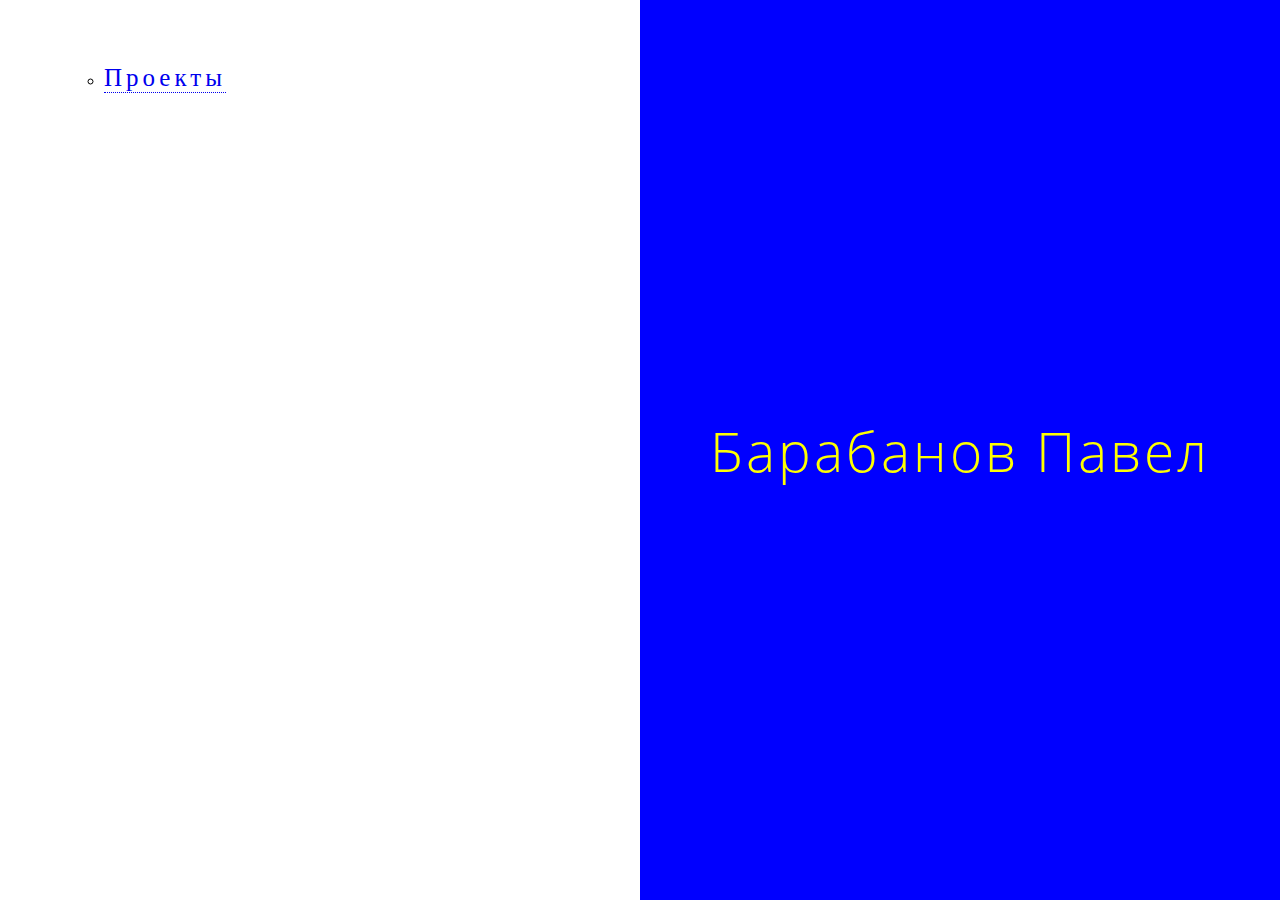
<file: index.html>
<!DOCTYPE html>
<html lang="en">
<head>
  <meta charset="UTF-8">
  <meta name="viewport" content="width=device-width, initial-scale=1">
  <meta author="Pavel Barabanov">
  <title>barabanov.online</title>
  <style>
    @import "css/fonts.css";
    
    body {
      margin: 0px;
      padding: 0px;
    }

    .mini-text-block {
      display: none;
    }

    .container {
      display: flex;
      flex-wrap: wrap;
    }
    
    .blue, 
    .white { 
      width: 50%;
      height: 100vh;
    }

    .blue{
      background: blue;
      display: flex;
      justify-content: center;
      align-items: center;
    }
    
    
    .text, 
    .mini-text1,
    .mini-text2 {
      color: yellow;
      font-size: 55px;
      letter-spacing: 3px;
      font-family: Open_Light;
    }

    ul {
      margin-top: 10%;
      margin-left: 10%;
    }

    a {
      display: inline-block;
      border-bottom: 1px dotted;
      

      text-decoration: none;
      font-size: 25px;
      letter-spacing: 4px;
    }

    @media screen and (max-width: 1150px) {
      .text {
        font-size: 45px;
      }

       a {
        font-size: 20px;
       }
    }

    @media screen and (max-width: 1000px) {
      .text {
        display: none;
      }
      .mini-text-block {
        display: block;
        font-size: 35px;
      }
      .blue {
        text-align: center;
      }
    }

    @media screen and (max-width: 680px) {
      .blue, 
      .white {
        width: 100%;
        height: 50vh;
      }

       ul {
        margin-top: 5%;
        margin-left: 5%;
      }
    }

  </style>
</head>
<body>
  <div class="container">
    <div class="white">
      <ul type="circle">
        <li>
          <a href="menu.html">Проекты</a>
        </li>
      </ul> 
    </div>
    <div class="blue">
        <span class="text">Барабанов Павел</span>
        <div class="mini-text-block">
          <span class="mini-text1">Барабанов</span>
          &nbsp
          <span class="mini-text2">Павел</span>
        </div>
    </div>
  </div>
</body>
</html>
</file>
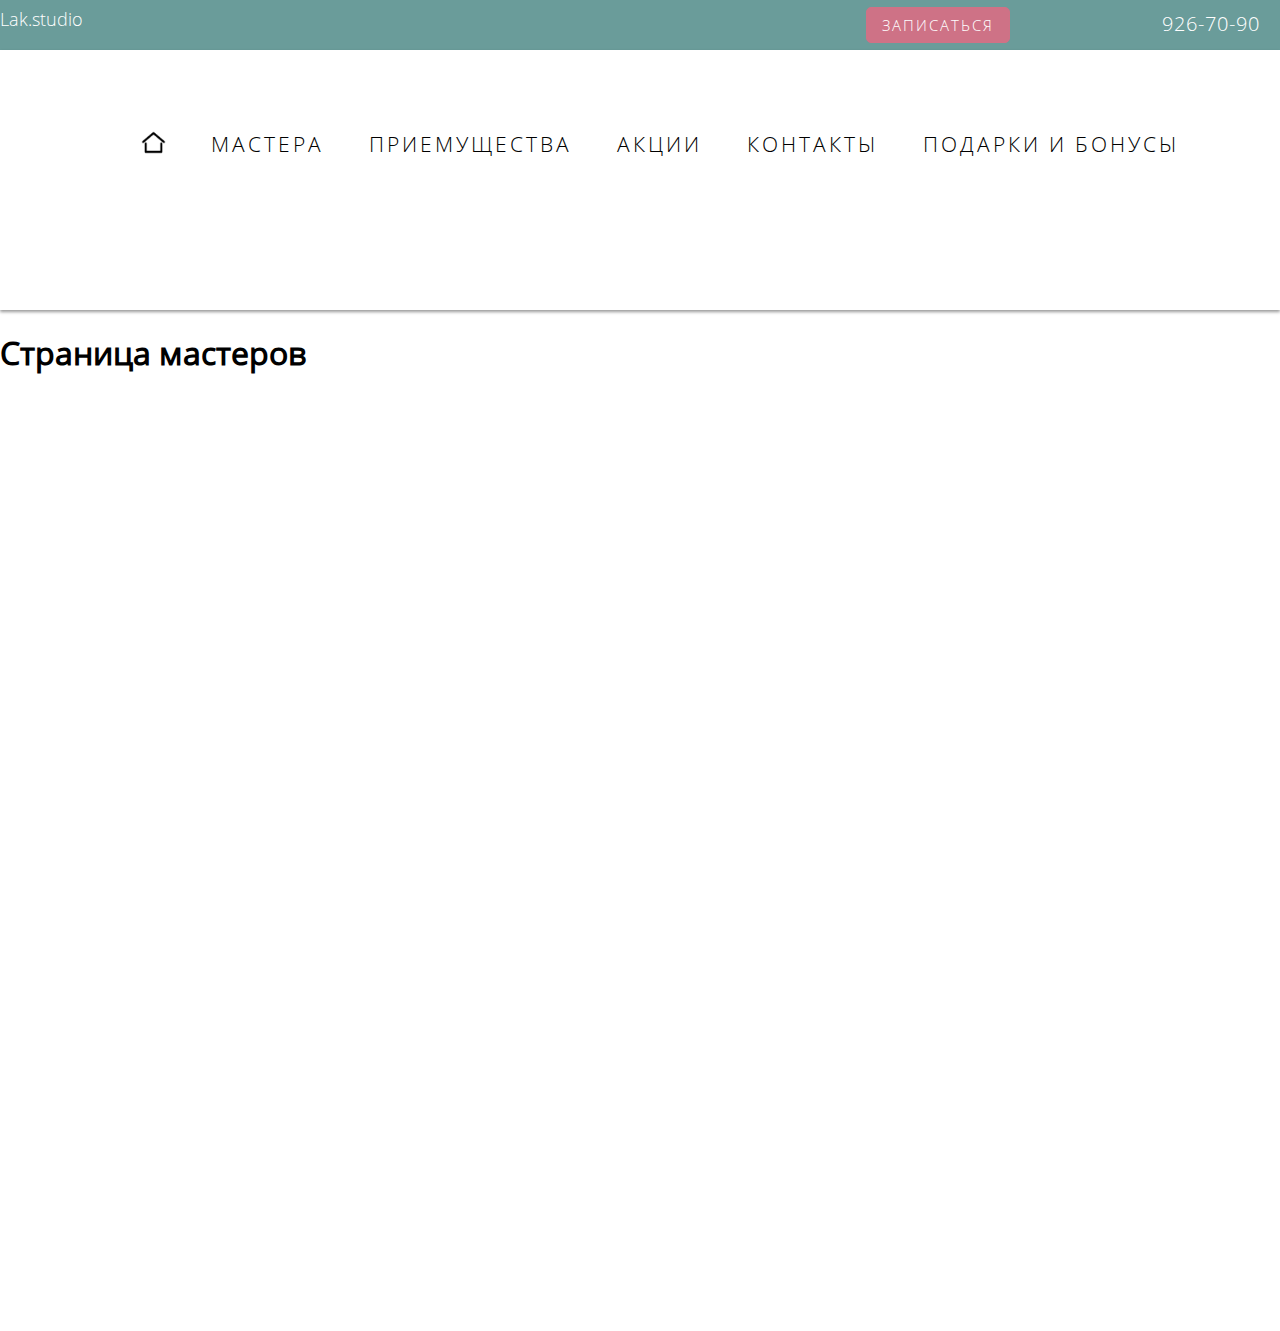
<file: masters.html>
<!DOCTYPE html>
<html lang="ru">
<head>
  <meta charset="UTF-8">
  <meta name="viewport" content="width=device-width, initial-scale=1">
  <link rel="stylesheet" href="css/main.css">
  <title>lak.studio</title>
</head>
<body>
  <div class="top-bar">
    <div class="top-bar-root">
      <div class="logo">Lak.studio</div>
      <div class="online-rec"><button class="online-singup-btn">Записаться</button></div>
      <div class="tel"><a href="#">926-70-90</a></div>
    </div>
  </div>  
  <div class="wrapper">
    <header id="header" class="header">
      <div class="top-nav">
        <nav class="navigation">
          <ul>
            <li><a href="index.html">
              <img src="img/home.png" alt="Главная" width="25">
            </a></li>
            <li><a href="#">Мастера</a></li>
            <li><a href="#">Приемущества</a></li>
            <li><a href="#">Акции</a></li>
            <li><a href="#">Контакты</a></li>
            <li><a href="#">Подарки и бонусы</a></li>
          </ul>
        </nav>  
      </div>
    </header>
    <main id="swup" class="transition-fade">
      <section style="height:1000px">
        <h1>Страница мастеров</h1>
      </section>
    </main>
  </div>
  

  <div class="fixed-overlay hidden-win">
    <div class="modal-window-container">
      <div class="modal-window">
        <a href="#" class="close"></a>
        <h1>Онлайн запись</h1>
        <form id="form">
          Телефон*<br>
          <input type="text">
          <br>Удобная дата<br>
          <input type="date">
          <br>Комментарий<br>
          <textarea name="comment" id="" cols="30" rows="10"></textarea><br>
          <button>Записаться</button>
        </form>
      </div>
    </div>
  </div>
  
  <script src="js/main.js"></script>
</body>
</html>
</file>
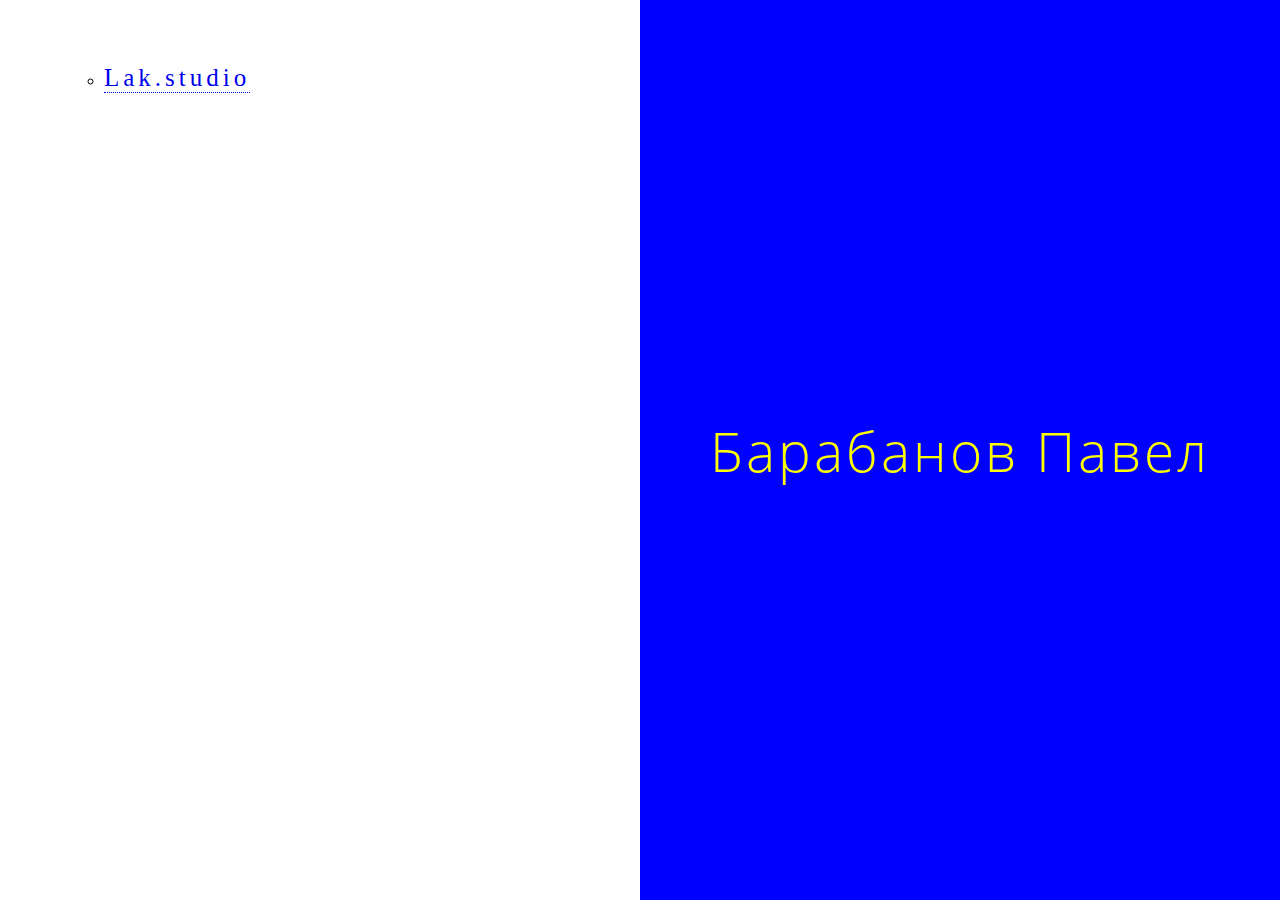
<file: menu.html>
<!DOCTYPE html>
<html lang="en">
<head>
  <meta charset="UTF-8">
  <meta name="viewport" content="width=device-width, initial-scale=1">
  <meta author="Pavel Barabanov">
  <title>barabanov.online</title>
  <style>
    @import "css/fonts.css";
    
    body {
      margin: 0px;
      padding: 0px;
    }

    .mini-text-block {
      display: none;
    }

    .container {
      display: flex;
      flex-wrap: wrap;
    }
    
    .blue, 
    .white { 
      width: 50%;
      height: 100vh;
    }

    .blue{
      background: blue;
      display: flex;
      justify-content: center;
      align-items: center;
    }
    
    
    .text, 
    .mini-text1,
    .mini-text2 {
      color: yellow;
      font-size: 55px;
      letter-spacing: 3px;
      font-family: Open_Light;
    }

    ul {
      margin-top: 10%;
      margin-left: 10%;
    }

    a {
      display: inline-block;
      border-bottom: 1px dotted;
      

      text-decoration: none;
      font-size: 25px;
      letter-spacing: 4px;
    }

    @media screen and (max-width: 1150px) {
      .text {
        font-size: 45px;
      }

       a {
        font-size: 20px;
       }
    }
    
    @media screen and (max-width: 1000px) {
      .text {
        display: none;
      }
      .mini-text-block {
        display: block;
        font-size: 35px;
      }
      .blue {
        text-align: center;
      }
    }

    @media screen and (max-width: 680px) {
      .blue, 
      .white {
        width: 100%;
        height: 50vh;
      }

       ul {
        margin-top: 5%;
        margin-left: 5%;
      }
    }

  </style>
</head>
<body>
  <div class="container">
    <div class="white">
      <ul type="circle">
        <li>
          <a href="lakstudio.html">Lak.studio</a>
        </li>
      </ul> 
    </div>
    <div class="blue">
        <span class="text">Барабанов Павел</span>
        <div class="mini-text-block">
          <span class="mini-text1">Барабанов</span>
          &nbsp
          <span class="mini-text2">Павел</span>
        </div>
    </div>
  </div>
</body>
</html>
</file>
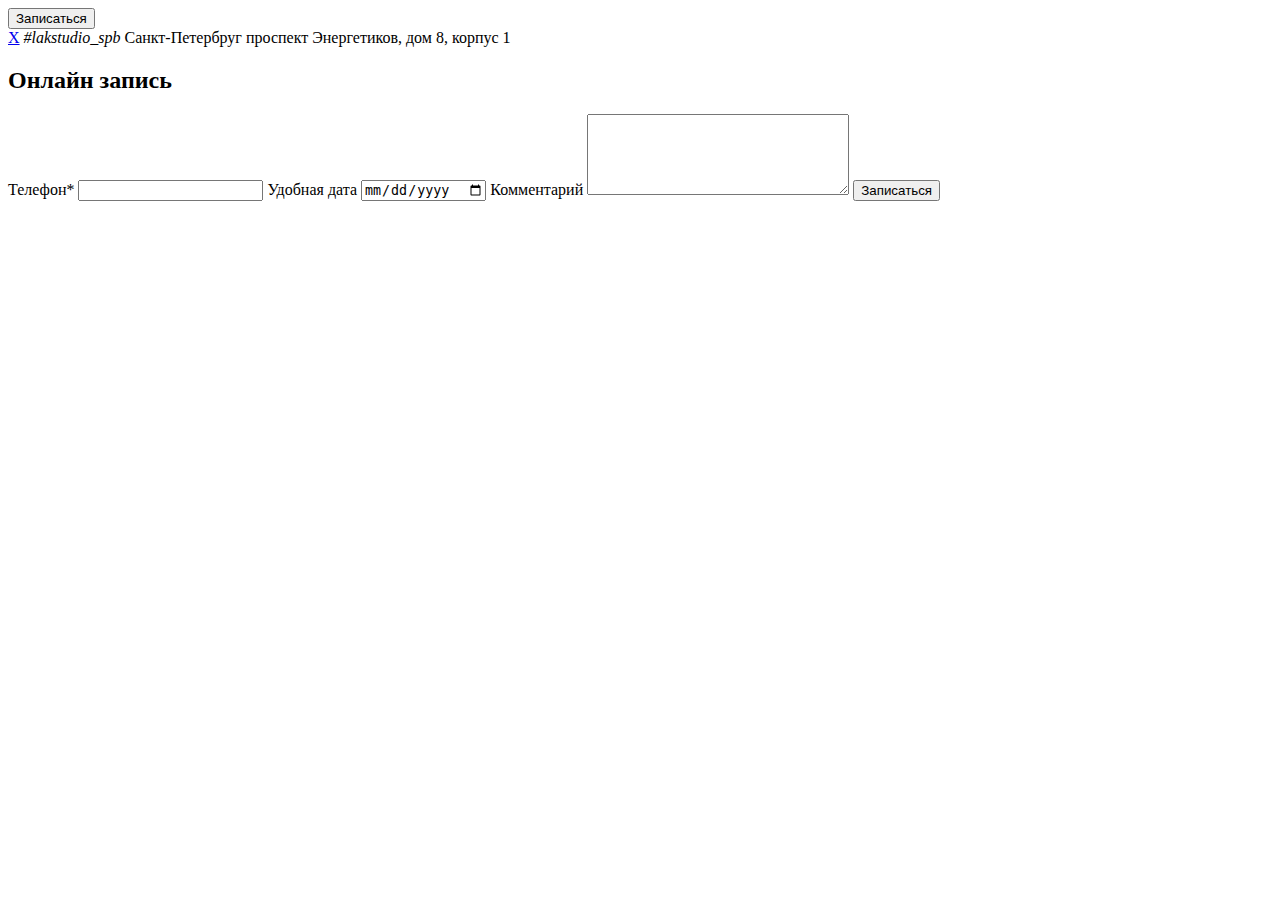
<file: modules/popup-window/popup.html>
<!DOCTYPE html>
  <html lang="en">
  <head>
    <meta charset="UTF-8">
    <title>Document</title>
  </head>
  <body>
    <button class="online-singup-btn">Записаться</button>
    <div class="fixed-overlay hidden-win">
      <div class="modal-window-container">
        <div class="modal-window">
          <a href="#" class="close">X</a>
          <span class="hashtag-text"><i>#lakstudio_spb</i></span>
          <span class="modal-window-adress">Санкт-Петербруг</span>
          <span class="modal-window-adress">проспект Энергетиков, дом 8, корпус 1</span>
          <h2>Онлайн запись</h2>
          <form id="form">
            Телефон*
            <input type="text">
            Удобная дата
            <input type="date">
            Комментарий
            <textarea name="comment" id="" cols="30" rows="5"></textarea>
            <button>Записаться</button>
          </form>
        </div>
      </div>
  </div>
  </body>
  </html>
</file>
<file: css/main.css>
@import url(fonts.css);
@import url(top-navigation.css);
@import url(top-bar.css);
@import url(modal-window.css);
@import url(header.css);
body {
  font-family: Open;
  margin: 0px;
  padding: 0px; }

.wrapper {
  margin: 0 auto; }

main section {
  height: 1000px; }
main .portfolio {
  width: 100%;
  background: url(../img/1234.jpg) no-repeat;
  background-size: 100%;
  margin-bottom: 200px; }
  main .portfolio .content-block {
    margin: 0 auto;
    max-width: 1280px;
    padding: 200px 0 0 20px;
    box-sizing: border-box; }
    main .portfolio .content-block span {
      font-family: Open_Light;
      display: block;
      letter-spacing: 2px; }
    main .portfolio .content-block .main-text {
      font-size: 30px; }
</file>
